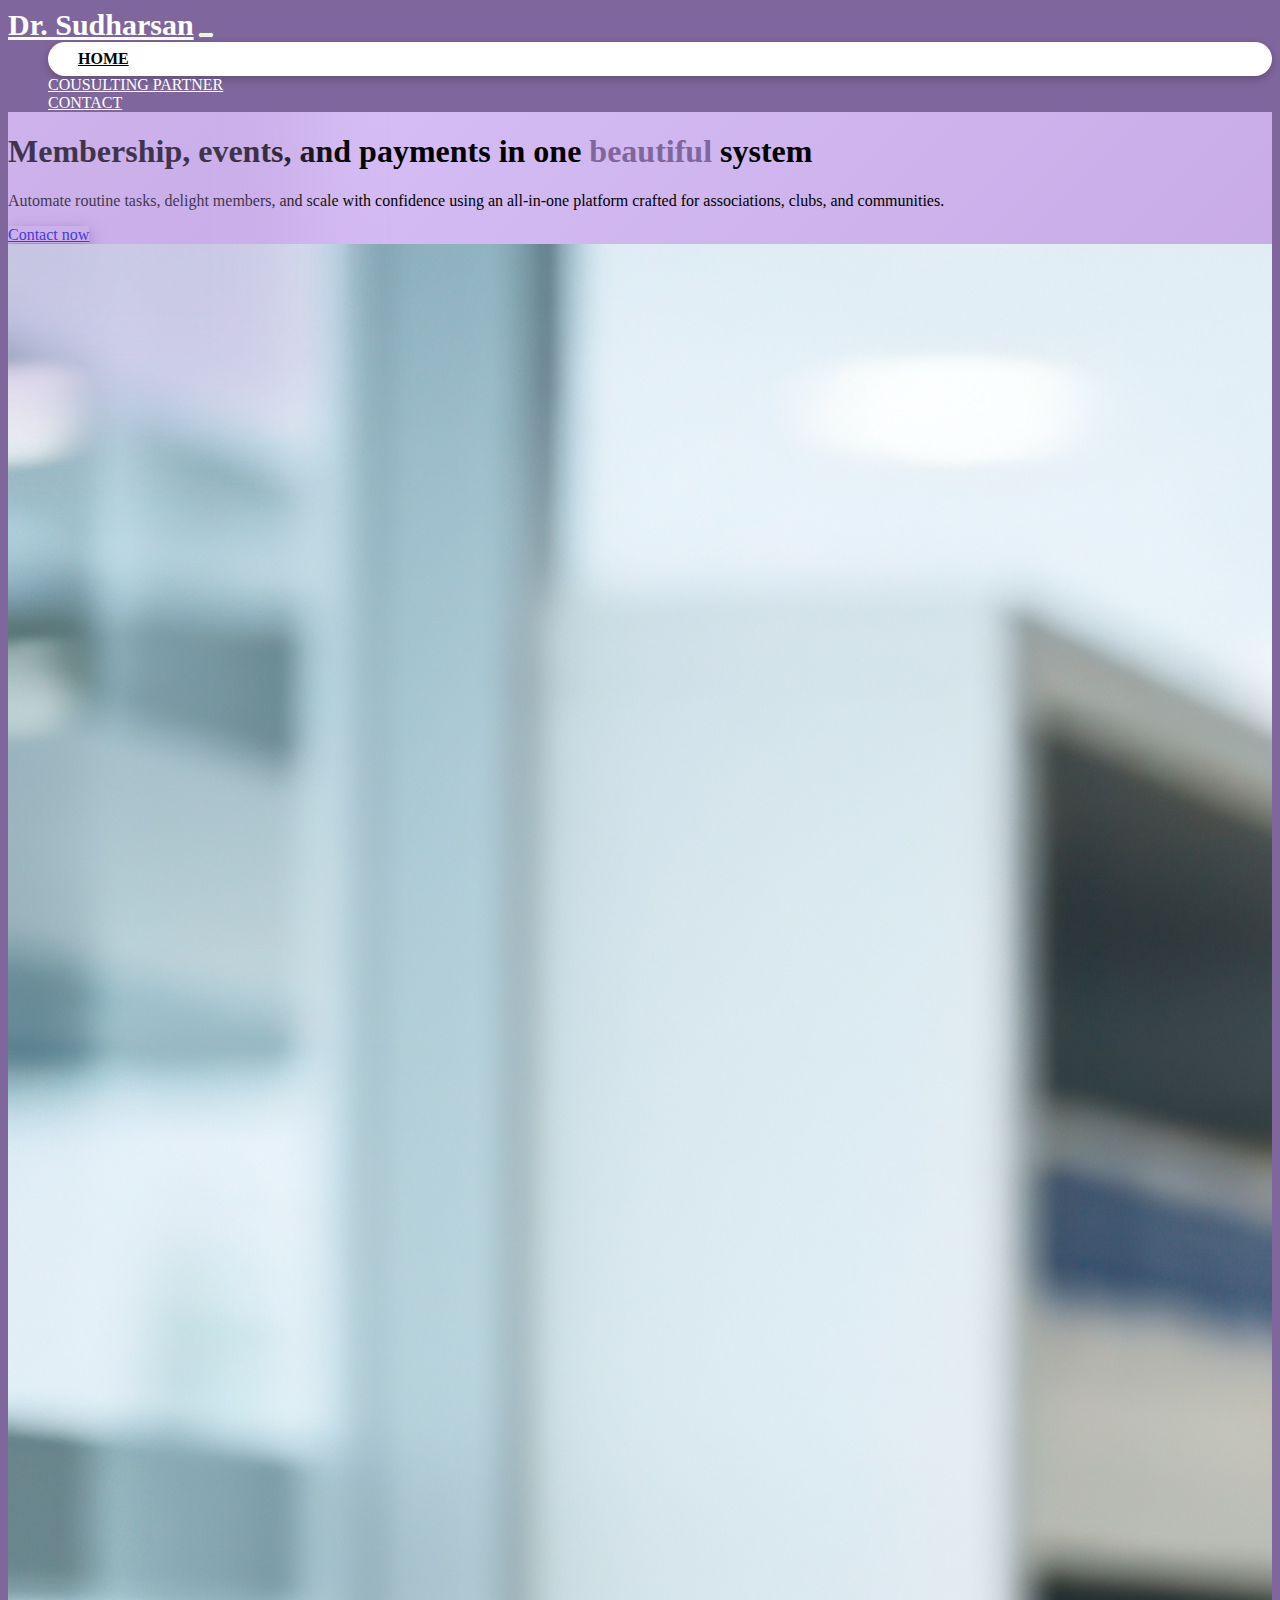
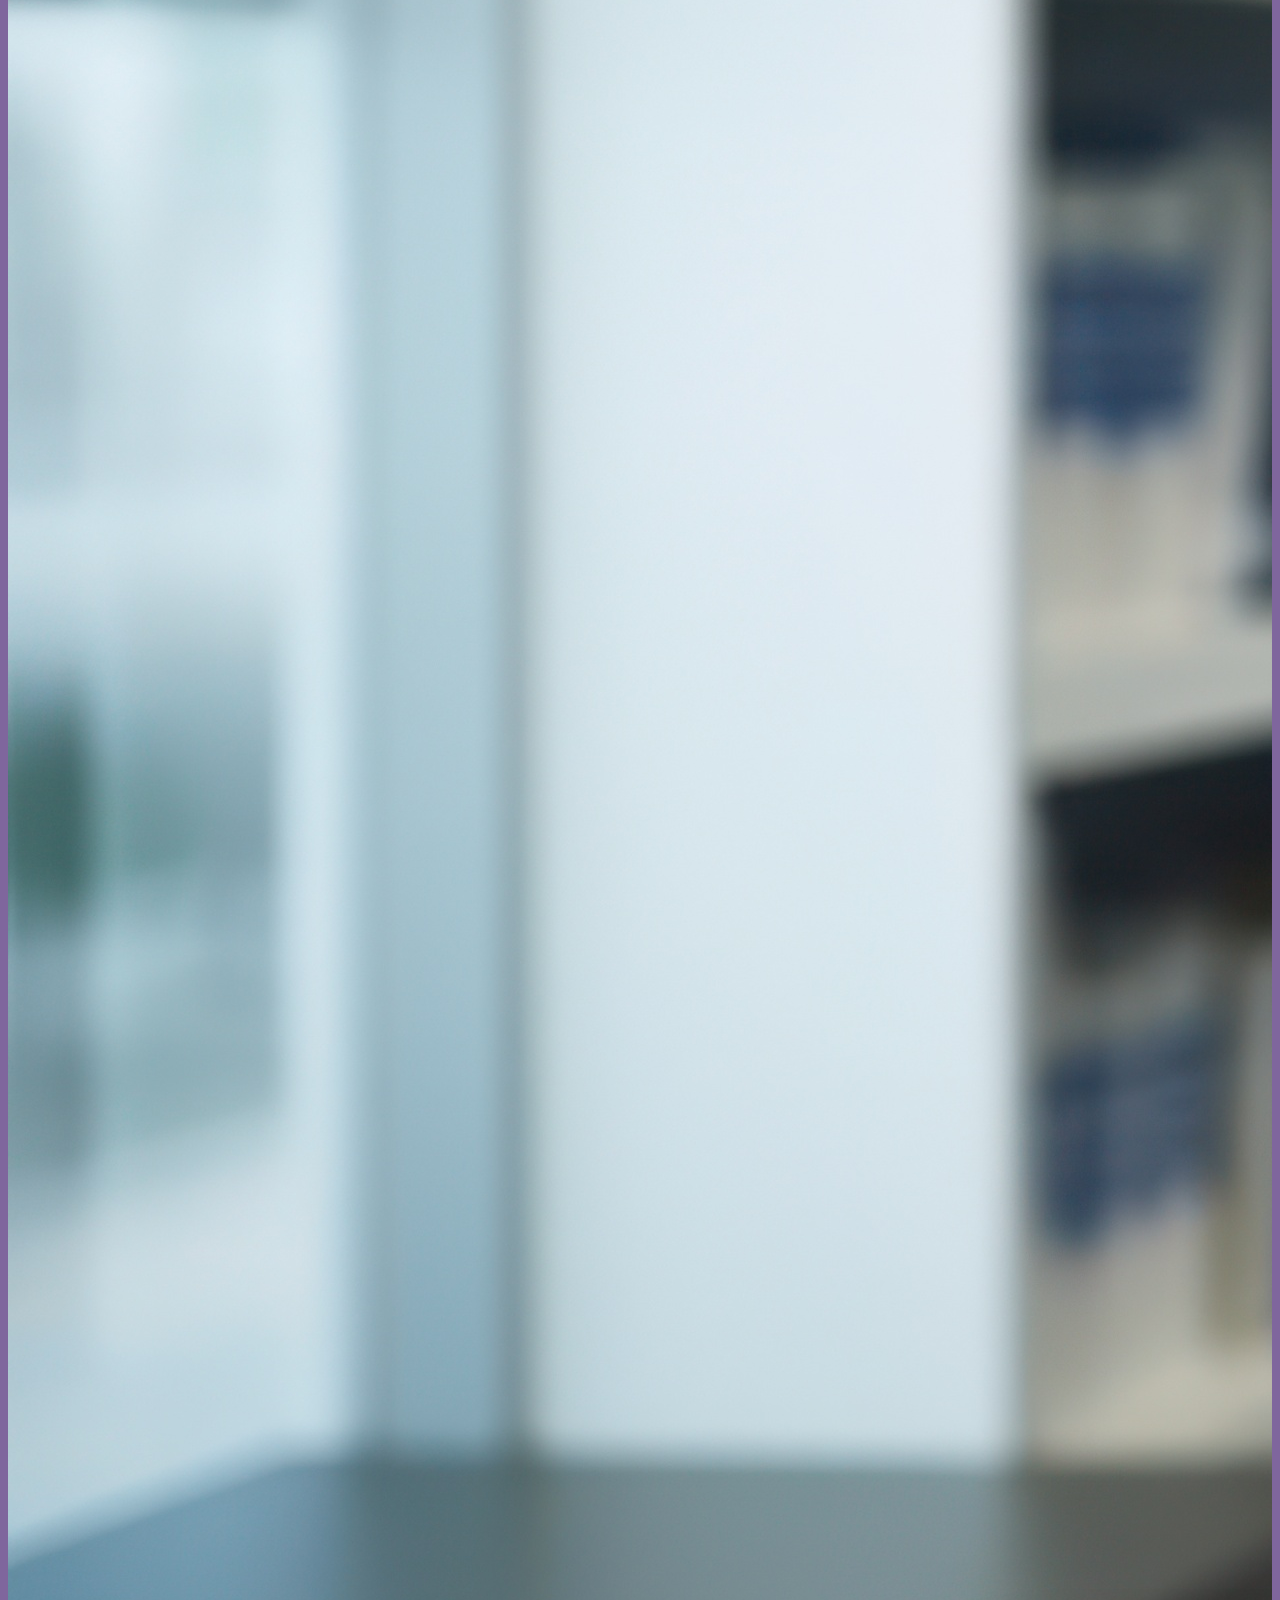
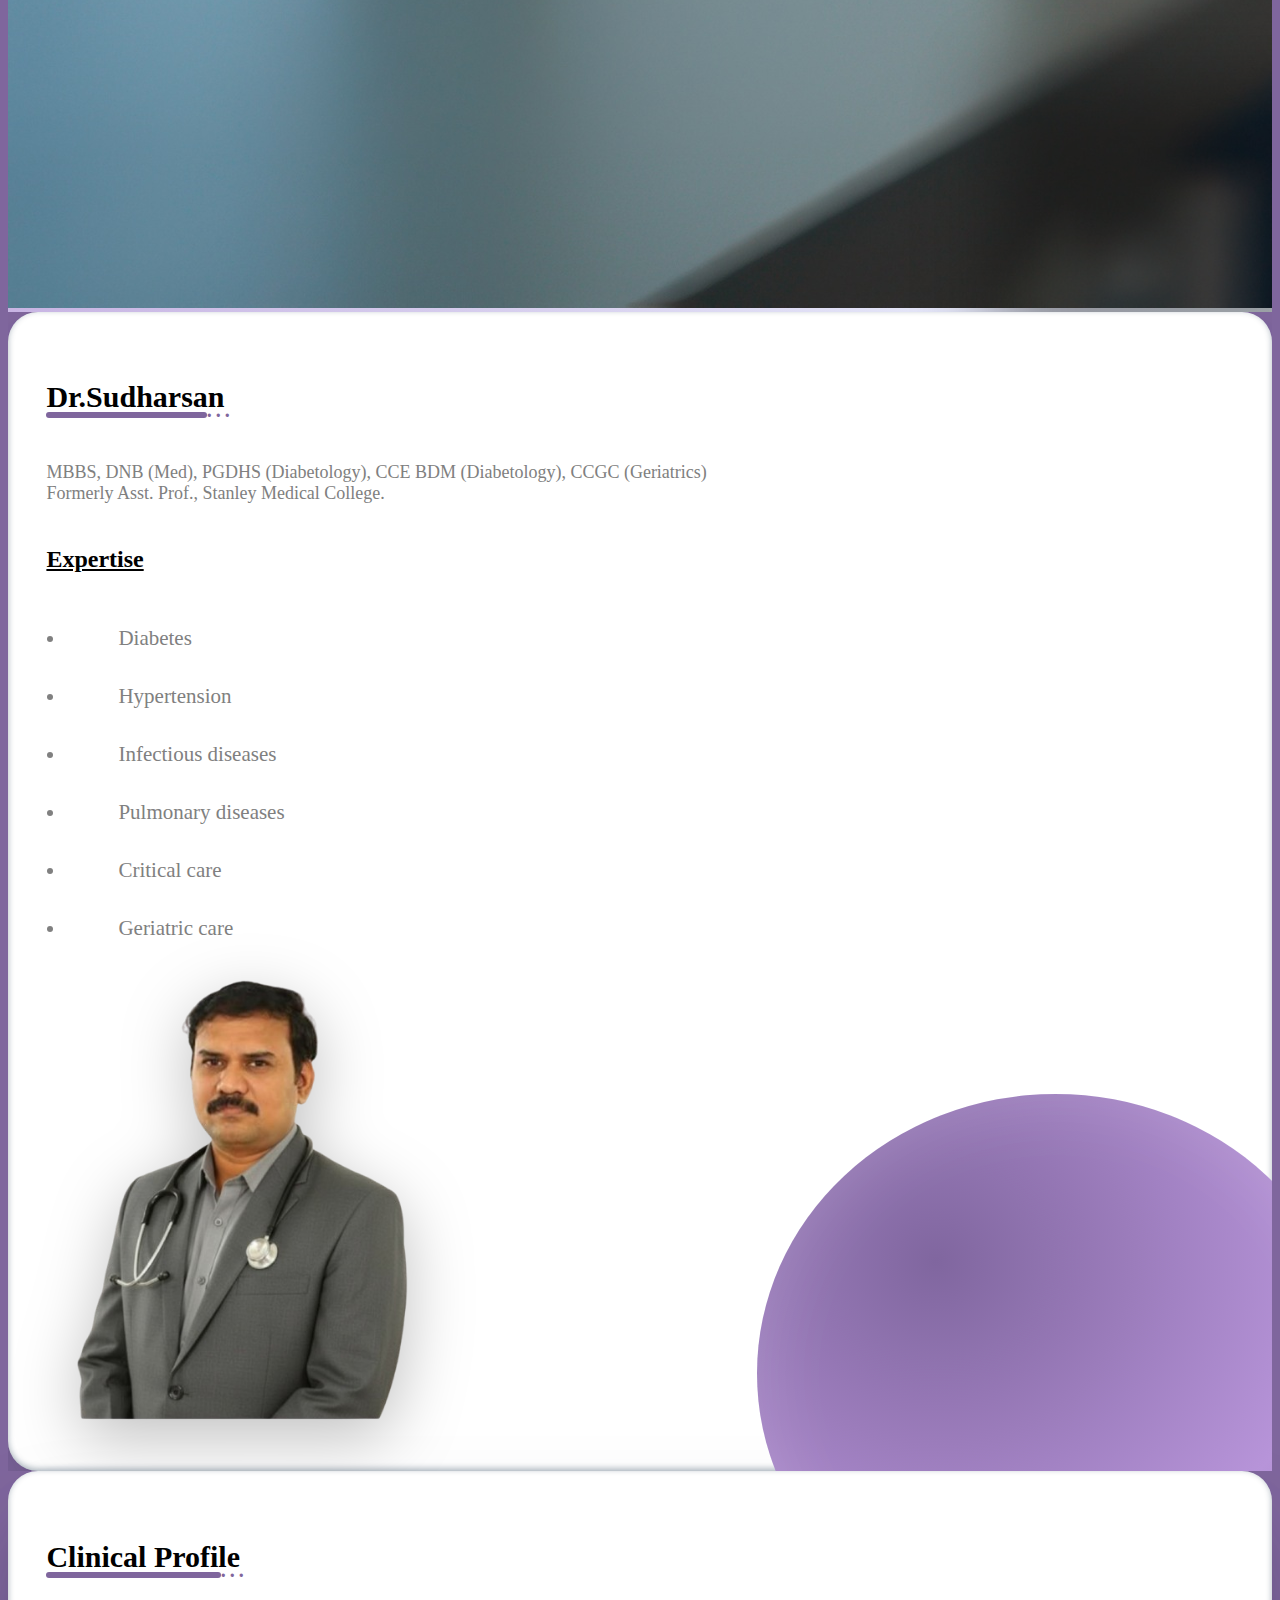
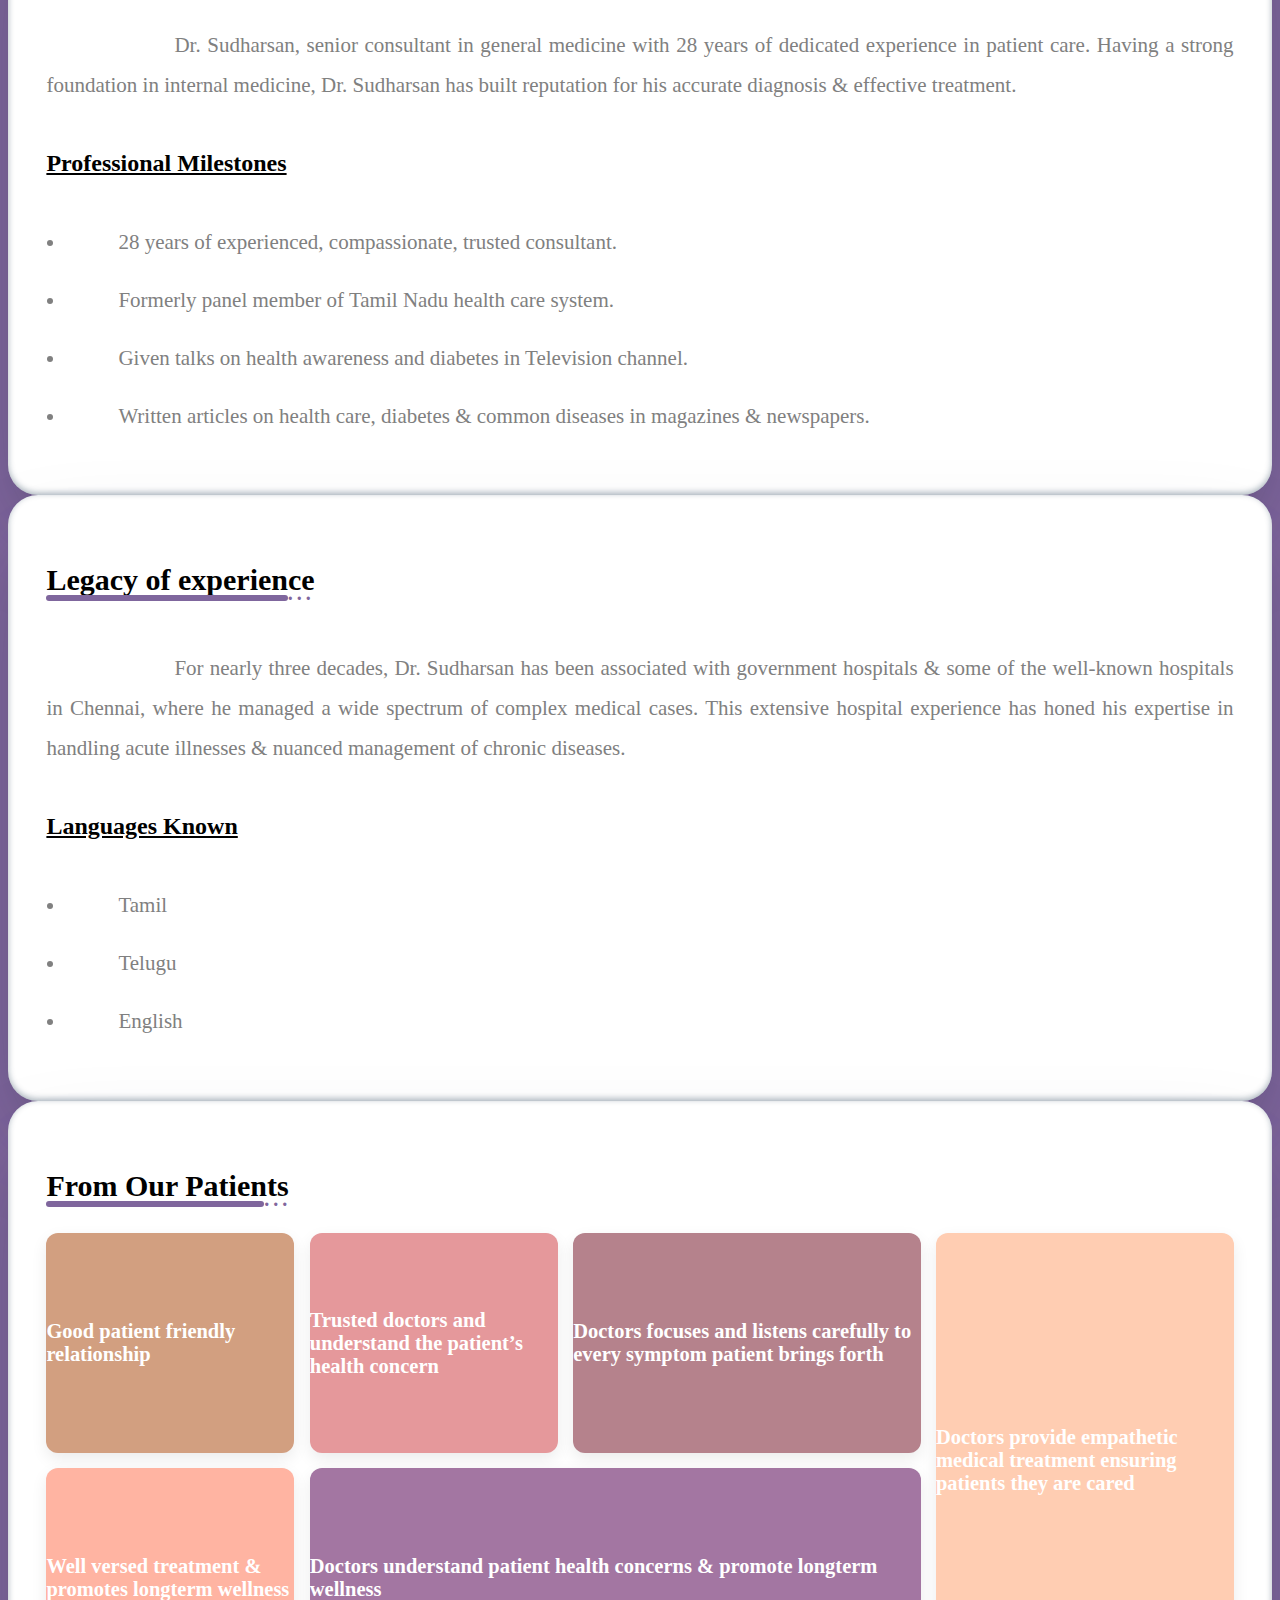
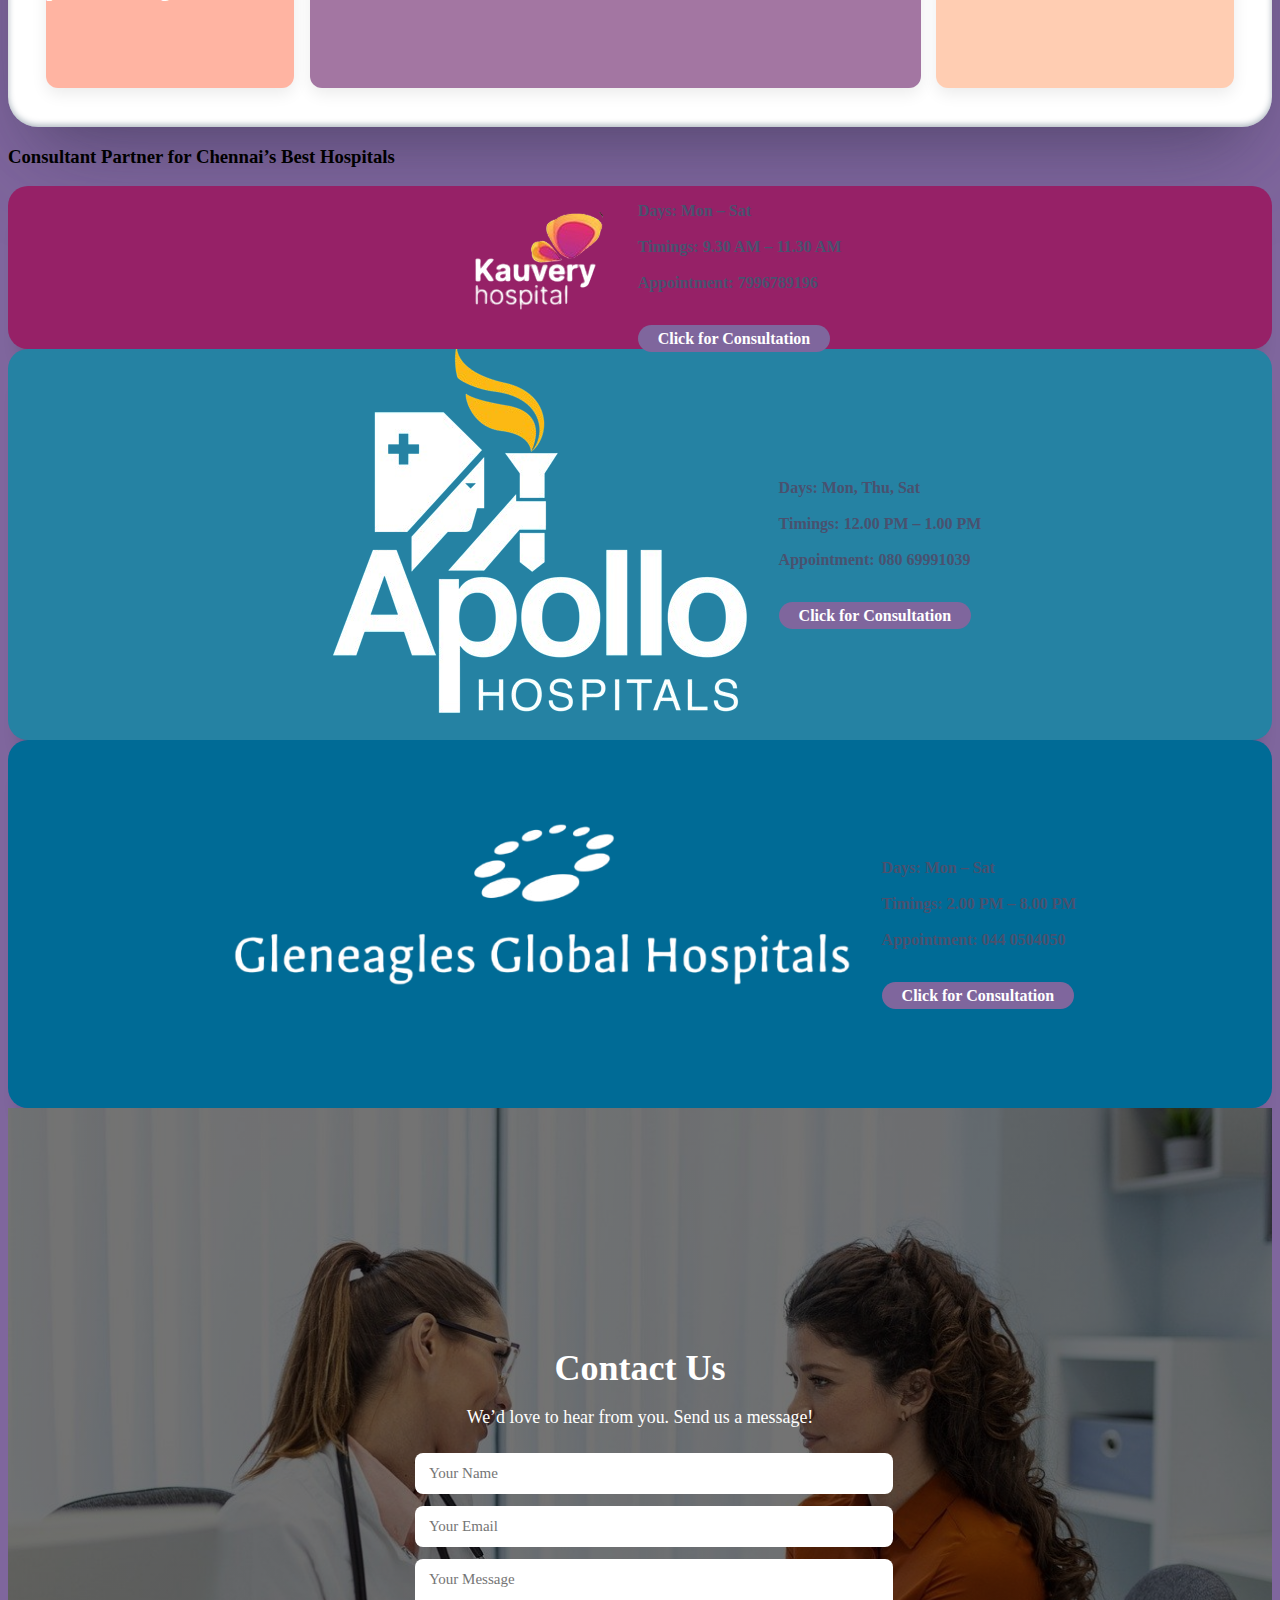
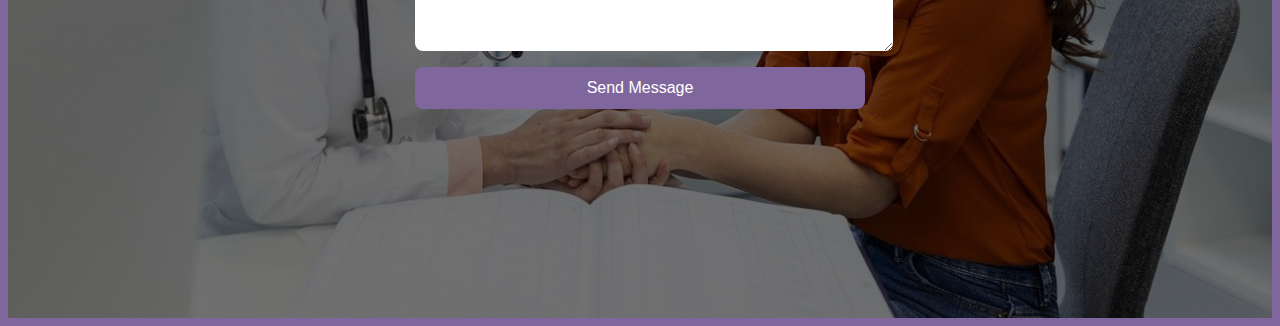
<file: index.html>
<!DOCTYPE html>
<html lang="en">
  <head>
    <!-- Required meta tags -->
    <meta charset="utf-8" />
    <meta name="viewport" content="width=device-width, initial-scale=1" />
    <link rel="stylesheet" href="./Assets/style.css" />

    <!-- Bootstrap CSS -->
    <link
      href="https://cdn.jsdelivr.net/npm/bootstrap@5.0.2/dist/css/bootstrap.min.css"
      rel="stylesheet"
      integrity="sha384-EVSTQN3/azprG1Anm3QDgpJLIm9Nao0Yz1ztcQTwFspd3yD65VohhpuuCOmLASjC"
      crossorigin="anonymous"
    />

    <title>
      Dr.Sudharsan., MBBS, DNB (Med), PGDHS (Diabetology), CCE BDM
      (Diabetology), CCGC (Geriatrics)
    </title>
  </head>
  <body>
    <header class="sticky-top">
      <nav class="navbar navbar-expand-lg navbar-light shadow">
        <div class="container">
          <a class="navbar-brand brand" href="#herosection">Dr. Sudharsan</a>
          <button
            class="navbar-toggler shadow-none border-none"
            type="button"
            data-bs-toggle="collapse"
            data-bs-target="#navbarNavAltMarkup"
            aria-controls="navbarNavAltMarkup"
            aria-expanded="false"
            aria-label="Toggle navigation"
          >
            <span class="navbar-toggler-icon border-none"></span>
          </button>
          <div
            class="collapse navbar-collapse justify-content-end"
            id="navbarNavAltMarkup"
          >
            <div class="navbar-nav">
              <a class="nav-link active" aria-current="page" href="#herosection"
                >HOME</a
              >
              <a class="nav-link" href="#Consulting">COUSULTING PARTNER </a>
              <a class="nav-link" href="#contact">CONTACT</a>
            </div>
          </div>
        </div>
      </nav>
    </header>
    <!-- HERO -->
    <header class="hero section pb-3" id="herosection">
      <span class="blob1 one"></span>
      <span class="blob1 two"></span>
      <div class="container position-relative">
        <div class="row align-items-center g-5">
          <div class="col-lg-6">
            <h1 class="display-5 fw-bold text-dark">
              Membership, events, and payments in one
              <span style="color: #7f669d">beautiful</span> system
            </h1>
            <p class="lead text-secondary mt-3">
              Automate routine tasks, delight members, and scale with confidence
              using an all‑in‑one platform crafted for associations, clubs, and
              communities.
            </p>
            <div class="d-flex gap-3 mt-4">
              <a class="btn btn-brand btn-lg" href="#contact">Contact now</a>
            </div>
          </div>
          <div class="col-lg-6 text-center">
            <img
              class="illus img-fluid"
              src="./Assets//img/vecteezy_doctor-posing-portrait-photo_27298490.jpg"
              alt="Team collaboration"
            />
          </div>
        </div>
      </div>
    </header>
    <!-- Uses Bootstrap grid and utilities for responsive hero layout -->

    <section class="mt-5 container">
      <div class="hide-over-flow">
        <div class="section-card box-shadow">
          <div class="row mt-0 pt-0">
            <div class="col-lg-7">
              <h3 class="title">Dr.Sudharsan</h3>
              <p class="pargrapha-text mt-2">
                MBBS, DNB (Med), PGDHS (Diabetology), CCE BDM (Diabetology),
                CCGC (Geriatrics) <br />
                Formerly Asst. Prof., Stanley Medical College.
              </p>
              <h3 class="secoand-title mt-2">Expertise</h3>
              <ul class="list-text mt-4">
                <li>Diabetes</li>
                <li>Hypertension</li>
                <li>Infectious diseases</li>
                <li>Pulmonary diseases</li>
                <li>Critical care</li>
                <li>Geriatric care</li>
              </ul>
            </div>
            <div class="col-lg-5 mt-0 pt-0">
              <div class="hero1 box-shadow3">
                <div class="blob "></div>
                <img
                  class="doctor"
                  src="./Assets/img/doctor.png"
                  alt="Dr. Sudharsan"
                />
              </div>
            </div>
          </div>
        </div>
      </div>
    </section>

    <section class="mt-5 container">
      <div class="section-card box-shadow">
        <h3 class="title">Clinical Profile</h3>
        <p class="par-text mt-4">
          <span class="fw-bold">Dr. Sudharsan</span>, senior consultant in
          general medicine with 28 years of dedicated experience in patient
          care. Having a strong foundation in internal medicine,
          <span class="fw-bold">Dr. Sudharsan</span>
          has built reputation for his accurate diagnosis & effective treatment.
        </p>
        <h3 class="secoand-title mt-2">Professional Milestones</h3>
        <ul class="list-text mt-4">
          <li>28 years of experienced, compassionate, trusted consultant.</li>
          <li>Formerly panel member of Tamil Nadu health care system.</li>
          <li>
            Given talks on health awareness and diabetes in Television channel.
          </li>
          <li>
            Written articles on health care, diabetes & common diseases in
            magazines & newspapers.
          </li>
        </ul>
      </div>
    </section>

    <section class="mt-5 container">
      <div class="section-card box-shadow">
        <h3 class="title">Legacy of experience</h3>
        <p class="par-text mt-4">
          For nearly three decades,
          <span class="fw-bold">Dr. Sudharsan</span> has been associated with
          government hospitals & some of the well-known hospitals in Chennai,
          where he managed a wide spectrum of complex medical cases. This
          extensive hospital experience has honed his expertise in handling
          acute illnesses & nuanced management of chronic diseases.
        </p>
        <h3 class="secoand-title mt-2">Languages Known</h3>
        <ul class="list-text mt-4">
          <li>Tamil</li>
          <li>Telugu</li>
          <li>English</li>
        </ul>
      </div>
    </section>

    <section class="mt-5 container">
      <div class="section-card box-shadow">
        <h3 class="title">From Our Patients</h3>
        <div class="grid mt-4">
          <div class="card a p-2 text-center">
            Good patient friendly relationship
          </div>
          <div class="card b p-2 text-center">
            Trusted doctors and understand the patient’s health concern
          </div>
          <div class="card c p-2 text-center">
            Doctors focuses and listens carefully to every symptom patient
            brings forth
          </div>
          <div class="card d p-2 text-center">
            Doctors provide empathetic medical treatment ensuring patients they
            are cared
          </div>
          <div class="card e p-2 text-center">
            Well versed treatment & promotes longterm wellness
          </div>
          <div class="card f p-2 text-center">
            Doctors understand patient health concerns & promote longterm
            wellness
          </div>
        </div>
      </div>
    </section>

    <section class="mt-5 container" id="Consulting">
      <h3 class="text-center text-white fw-bold">
        Consultant Partner for Chennai’s Best Hospitals
      </h3>
      <div class="row row-cols-1 row-cols-md-3 g-4">
        <div class="col">
          <div class="card box-shadow2 m-5 border-round" style="background-color: #962167">
            <img
              src="./Assets/img/Group_30-removebg-preview.png"
              class="card-img-top"
              alt="..."
            />
            <div class="card-body mt-4 border-top">
              <p class="card-text text-white">
                Days: Mon – Sat <br /><br />
                Timings: 9.30 AM – 11.30 AM <br /><br />
                Appointment: 7996789196<br /><br />
              </p>
              <a class="button-style">Click for Consultation</a>
            </div>
          </div>
        </div>
        <div class="col">
          <div class="card box-shadow2 border-round m-5" style="background-color: #2582a3">
            <img
              src="./Assets/img/apollo-logo.png"
              class="card-img-top"
              alt="..."
            />
            <div class="card-body border-top">
              <p class="card-text text-white">
                Days: Mon, Thu, Sat<br /><br />
                Timings: 12.00 PM – 1.00 PM<br /><br />
                Appointment: 080 69991039<br /><br />
              </p>
              <a class="button-style">Click for Consultation</a>
            </div>
          </div>
        </div>
        <div class="col">
          <div class="card box-shadow2 border-round m-5" style="background-color: #006b96">
            <img src="./Assets/img/global.png" class="card-img-top" alt="..." />
            <div class="card-body mt-5 border-top">
              <p class="card-text text-white">
                Days: Mon – Sat<br /><br />
                Timings: 2.00 PM – 8.00 PM <br /><br />Appointment: 044
                0504050<br /><br />
              </p>
              <a class="button-style">Click for Consultation</a>
            </div>
          </div>
        </div>
      </div>
    </section>

    <section class="hero-wrap" id="contact">
      <div class="contact-section"></div>
      <div class="contact-content">
        <h2>Contact Us</h2>
        <p>We’d love to hear from you. Send us a message!</p>

        <form class="contact-form">
          <input type="text" placeholder="Your Name" required />
          <input type="email" placeholder="Your Email" required />
          <textarea placeholder="Your Message" rows="4" required></textarea>
          <button type="submit">Send Message</button>
        </form>
      </div>
    </section>

    <!-- Option 1: Bootstrap Bundle with Popper -->
    <script
      src="https://cdn.jsdelivr.net/npm/bootstrap@5.0.2/dist/js/bootstrap.bundle.min.js"
      integrity="sha384-MrcW6ZMFYlzcLA8Nl+NtUVF0sA7MsXsP1UyJoMp4YLEuNSfAP+JcXn/tWtIaxVXM"
      crossorigin="anonymous"
    ></script>
  </body>
</html>
</file>
<file: Assets/style.css>
:root {
  --primary-color: #7f669d;
  --primary-light: #b695d6;
  --white: #ffffff;
  --half-white: #e1dede;
  --black: #000000;
  --gray: gray;
  --text-primary: #49516f;
  --gap: clamp(14px, 1.2vw, 22px);
  --radius: clamp(12px, 0.9vw, 18px);
  --color-1: #d29f80;
  --color-2: #ffcdb2;
  --color-3: #ffb4a2;
  --color-4: #e5989b;
  --color-5: #b5828c;
  --color-6: #a376a2;
}

body {
  background-color: var(--primary-color) !important;
}

nav {
  background-color: var(--primary-color) !important;
}

.brand {
  color: var(--white) !important;
  font-weight: bold !important;
  font-size: 30px !important;
}

.navbar-nav .nav-link {
  color: var(--white) !important;
  display: block;
  margin: auto;
  margin-left: 40px !important;
}

.navbar-nav .nav-link:hover {
  color: var(--half-white) !important;
}

.navbar-nav .active {
  background-color: var(--white) !important;
  padding: 8px 30px !important;
  border-radius: 50px;
  font-weight: bold;
  box-shadow: rgba(0, 0, 0, 0.24) 0px 3px 8px;
  color: var(--black) !important;
}

.navbar-nav .active:hover {
  color: var(--black) !important;
}

.banner-img {
  width: 100% !important;
  height: 75vh;
}

.section-card {
  background-color: var(--white) !important;
  box-shadow: rgba(50, 50, 93, 0.25) 0px 6px 12px -2px,
    rgba(0, 0, 0, 0.3) 0px 3px 7px -3px;
  padding: clamp(20px, 3vw, 70px);
  border-radius: 30px;
}

.title {
  color: var(text-primary);
  font-size: 30px !important;
  font-weight: bold !important;
  position: relative;
  display: inline-block;
}

/* Underline (90% width) */
.title::after {
  content: "";
  position: absolute;
  left: 0;
  bottom: -4px; /* distance under text */
  width: 90%;
  height: 6px; /* underline thickness */
  background-color: var(--primary-color);
  border-radius: 12px;
}

/* Dots aligned perfectly to underline */
.title::before {
  content: "...";
  position: absolute;
  left: 90%; /* begins exactly after underline */
  bottom: -6px; /* this aligns dots vertically to underline */
  font-size: 20px;
  color: var(--primary-color);
  letter-spacing: 4px;
  line-height: 1; /* prevents vertical shift */
}

.pargrapha-text {
  color: var(--gray);
  font-size: clamp(12px, 1.8vw, 18px);
}

.secoand-title {
  color: var(text-primary);
  font-size: 24px !important;
  font-weight: bold !important;
  position: relative;
  display: inline-block;
  text-decoration: underline;
}

ul {
  list-style-position: outside; /* keep bullets outside */
  padding-left: 20px; /* control left space */
}

ul li {
  margin-bottom: 18px; /* space between list items */
  padding-left: 20px;
}

.hero1 {
  position: relative;
}

/* big elliptical gradient “half-circle” */
.blob {
  position: absolute !important;
  width: clamp(500px, 6vw + 520px, 700px) !important;
  height: clamp(3vw + 520px, 6vw + 520px, 10vw + 400px) !important;
  right: clamp(-170px, 6vw, -120px) !important;
  bottom: clamp(
    -220px,
    6vw,
    -220px
  ) !important; /* push it into a corner to show a curved edge */
  border-radius: 50% !important;
  background: radial-gradient(
    120% 120% at 30% 30%,
    var(--primary-color) 0%,
    var(--primary-light) 55%,
    var(--primary-color) 100%
  );
  box-shadow: inset 0 0 80px rgba(255, 255, 255, 0.12);
  filter: saturate(105%);
}

/* doctor image above the blob */
.doctor {
  position: relative;
  z-index: 1;
  max-width: 380px;
  height: auto;
  object-fit: contain;
  /* subtle lift */
  filter: drop-shadow(0 18px 32px rgba(0, 0, 0, 0.25));
}

.hide-over-flow {
  overflow: hidden !important;
}

.par-text {
  color: var(--gray);
  font-size: clamp(18px, 1.8vw, 21px);
  text-indent: 8rem;
  line-height: 40px;
  text-align: justify;
}

.list-text {
  color: var(--gray);
  font-size: clamp(18px, 1.8vw, 21px);
  text-indent: 2rem;
  line-height: 40px;
  text-align: justify;
}

/* Grid that matches your image */
.grid {
  display: grid;
  gap: var(--gap);
  grid-template-columns: 1fr 1fr 1.4fr 1.2fr;
  grid-auto-rows: 220px; /* base row height */
  grid-template-areas:
    "a b c d"
    "e f f d";
}

/* Each card */
.card {
  border-radius: var(--radius);
  box-shadow: 0 6px 16px rgba(0, 0, 0, 0.08);
  display: flex;
  align-items: center;
  justify-content: center;
  font-weight: 700;
  color: var(--white);
  font-size: clamp(16px, 1.6vw, 22px);
}

/* Placeholders + colors (adjust freely) */
.a {
  grid-area: a;
  background: var(--color-1) !important;
}
.b {
  grid-area: b;
  background: var(--color-4) !important;
}
.c {
  grid-area: c;
  background: var(--color-5) !important;
}
.d {
  grid-area: d;
  background: var(--color-2) !important;
} /* tall one (spans 2 rows) */
.e {
  grid-area: e;
  background: var(--color-3) !important;
}
.f {
  grid-area: f;
  background: var(--color-6) !important;
  /* color: #333; */
} /* wide one (spans 2 cols) */

/* Make the tall card truly fill two rows */
.d {
  min-height: calc(220px * 2 + var(--gap));
}

/* ---------- Responsive breakpoints ---------- */

/* Large tablets / small laptops */
@media (max-width: 992px) {
  .grid {
    grid-template-columns: 1fr 1fr 1fr;
    grid-auto-rows: 200px;
    grid-template-areas:
      "a b d"
      "c f d"
      "e f d";
  }
  .d {
    min-height: calc(200px * 3 + var(--gap) * 2);
  }
}

/* Tablets */
@media (max-width: 768px) {
  .grid {
    grid-template-columns: 1fr 1fr;
    grid-auto-rows: 180px;
    grid-template-areas:
      "a d"
      "b d"
      "c f"
      "e f";
  }
  .d {
    min-height: calc(180px * 2 + var(--gap));
  }
}

/* Phones */
@media (max-width: 520px) {
  .grid {
    grid-template-columns: 1fr;
    grid-auto-rows: auto;
    grid-template-areas:
      "a"
      "b"
      "c"
      "d"
      "e"
      "f";
  }
  .card {
    min-height: 180px;
  }
  .d {
    min-height: 260px;
  }
}

.card-text {
  color: var(--text-primary) !important;
  font-weight: 600 !important;
  font-size: 16px !important;
  text-align: start !important;
}

.button-style {
  background-color: var(--primary-color);
  color: var(--white);
  padding: 5px 20px !important;
  list-style: none !important;
  text-decoration: none !important;
  cursor: pointer !important;
  font-size: 16px;
  border-radius: 20px;
}

.button-style:hover {
  color: var(--white);
  background-color: var(--primary-light);
}

.card-img-top {
  object-fit: contain !important;
}

:root {
  --hero-overlay: rgba(0, 0, 0, 0.55);
}

.hero-wrap {
  position: relative;
  min-height: 90vh;
  display: grid;
  place-items: center;
  overflow: hidden;
}

.contact-section {
  position: absolute;
  inset: 0;
  background-image: linear-gradient(var(--hero-overlay), var(--hero-overlay)),
    url("./img/doctor-9628974_1280.jpg");
  background-size: cover;
  background-position: center;
  filter: saturate(0.95);
}

/* Content Above Overlay */
.contact-content {
  position: relative;
  z-index: 2;
  text-align: center;
  color: var(--white);
  max-width: 450px;
  width: 100%;
}

.contact-content h2 {
  font-size: clamp(24px, 3vw, 36px);
  margin-bottom: 10px;
}

.contact-content p {
  margin-bottom: 25px;
  font-size: clamp(14px, 1.4vw, 18px);
}

/* FORM */
.contact-form input,
.contact-form textarea {
  width: 100%;
  padding: 12px 14px;
  margin-bottom: 12px;
  border: none;
  border-radius: 8px;
  outline: none;
  font-size: 15px;
  font-family: inherit;
}

.contact-form button {
  width: 100%;
  padding: 12px;
  background: var(--primary-color);
  border: none;
  border-radius: 8px;
  font-size: 16px;
  color: var(--white);
  cursor: pointer;
  transition: 0.3s;
}

.contact-form button:hover {
  background: var(--primary-light);
}

/* Hero with diagonal gradient and floating shapes */
.hero {
  position: relative;
  background: linear-gradient(135deg, #dac2f8 0%, #b695d6 60%, #eef7ff 100%);
  overflow: hidden;
}

.blob1 {
  position: absolute;
  filter: blur(40px);
  opacity: 0.35;
  z-index: 0;
  animation: float 16s ease-in-out infinite;
}

.blob1.one {
  width: 420px;
  height: 420px;
  background: var(--primary-light);
  top: -120px;
  left: -120px;
}

.blob1.two {
  width: 360px;
  height: 360px;
  background: var(--black);
  bottom: -120px;
  right: -80px;
  animation-delay: -5s;
}

@keyframes float {
  0%,
  100% {
    transform: translateY(0);
  }

  50% {
    transform: translateY(-18px);
  }
}

.btn-brand {
  --bs-btn-bg: var(--primary-color);
  --bs-btn-border-color: var(--brand);
  --bs-btn-hover-bg: var(--brand-ink);
  --bs-btn-hover-border-color: var(--brand-ink);
  --bs-btn-color: var(--white);
  --bs-btn-padding-x: 1.15rem;
  --bs-btn-padding-y: 0.7rem;
  box-shadow: 0 6px 16px var(--primary-color);
}

.box-shadow {
  box-shadow: rgba(50, 50, 93, 0.25) 0px 50px 100px -20px,
    rgba(0, 0, 0, 0.3) 0px 30px 60px -30px,
    rgba(10, 37, 64, 0.35) 0px -2px 6px 0px inset;
}

.box-shadow2 {
  box-shadow: rgba(0, 0, 0, 0.45) 0px 25px 20px -20px;
}


.border-round {
  border-radius: 20px !important;
}
</file>
